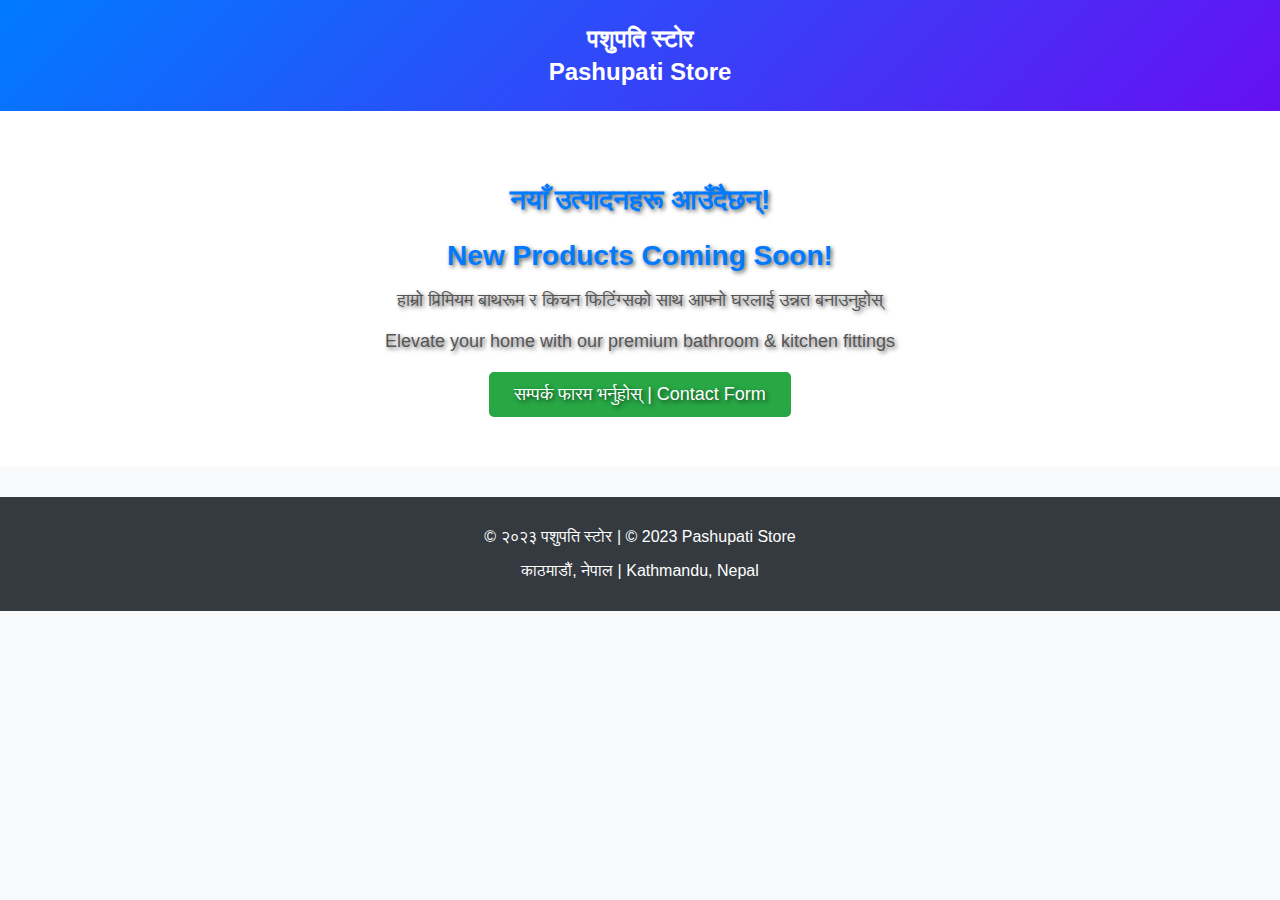
<file: index.html>
<!DOCTYPE html>
<html lang="ne">
<head>
    <meta charset="UTF-8">
    <meta name="viewport" content="width=device-width, initial-scale=1.0">
    <title>Pashupati Store - Premium Bath & Kitchen Solutions</title>
    <link rel="stylesheet" href="styles.css">
    <style>
        body {
            font-family: 'Arial', sans-serif;
            margin: 0;
            padding: 0;
            background-color: #f8f9fa;
            color: #333;
        }
        .header {
            background: linear-gradient(135deg, #007bff, #6610f2);
            color: white;
            padding: 20px 0;
            text-align: center;
        }
        .logo {
            margin: 5px 0;
            font-size: 24px;
        }
        .hero {
            text-align: center;
            padding: 50px 20px;
            background: white;
        }
        .message h2 {
            color: #007bff;
            font-size: 28px;
        }
        .subtext {
            font-size: 18px;
            color: #555;
            margin-bottom: 20px;
        }
        .cta-button {
            display: inline-block;
            padding: 12px 25px;
            background: #28a745;
            color: white;
            text-decoration: none;
            font-size: 18px;
            border-radius: 5px;
            transition: background 0.3s;
        }
        .cta-button:hover {
            background: #218838;
        }
        .footer {
            background: #343a40;
            color: white;
            text-align: center;
            padding: 15px 0;
            margin-top: 30px;
        }
        .container {
            max-width: 900px;
            margin: 0 auto;
            padding: 0 15px;
        }
    </style>
</head>
<body>
    <script src="script.js"></script>
    <header class="header">
        <div class="container">
            <a href="index.html" class="logo-link">
                <h1 class="logo">पशुपति स्टोर</h1>
                <h1 class="logo">Pashupati Store</h1>
            </a>
        </div>
    </header>

    <main class="hero">
        <div class="container">
            <div class="message">
                <h2>नयाँ उत्पादनहरू आउँदैछन्!</h2>
                <h2>New Products Coming Soon!</h2>
                <p class="subtext">हाम्रो प्रिमियम बाथरूम र किचन फिटिंग्सको साथ आफ्नो घरलाई उन्नत बनाउनुहोस्</p>
                <p class="subtext">Elevate your home with our premium bathroom & kitchen fittings</p>
                <a href="form.html" class="cta-button">सम्पर्क फारम भर्नुहोस् | Contact Form</a>
            </div>
        </div>
    </main>

    <footer class="footer">
        <div class="container">
            <p>© २०२३ पशुपति स्टोर | © 2023 Pashupati Store</p>
            <p>काठमाडौं, नेपाल | Kathmandu, Nepal</p>
        </div>
    </footer>
</body>
</html>
</file>
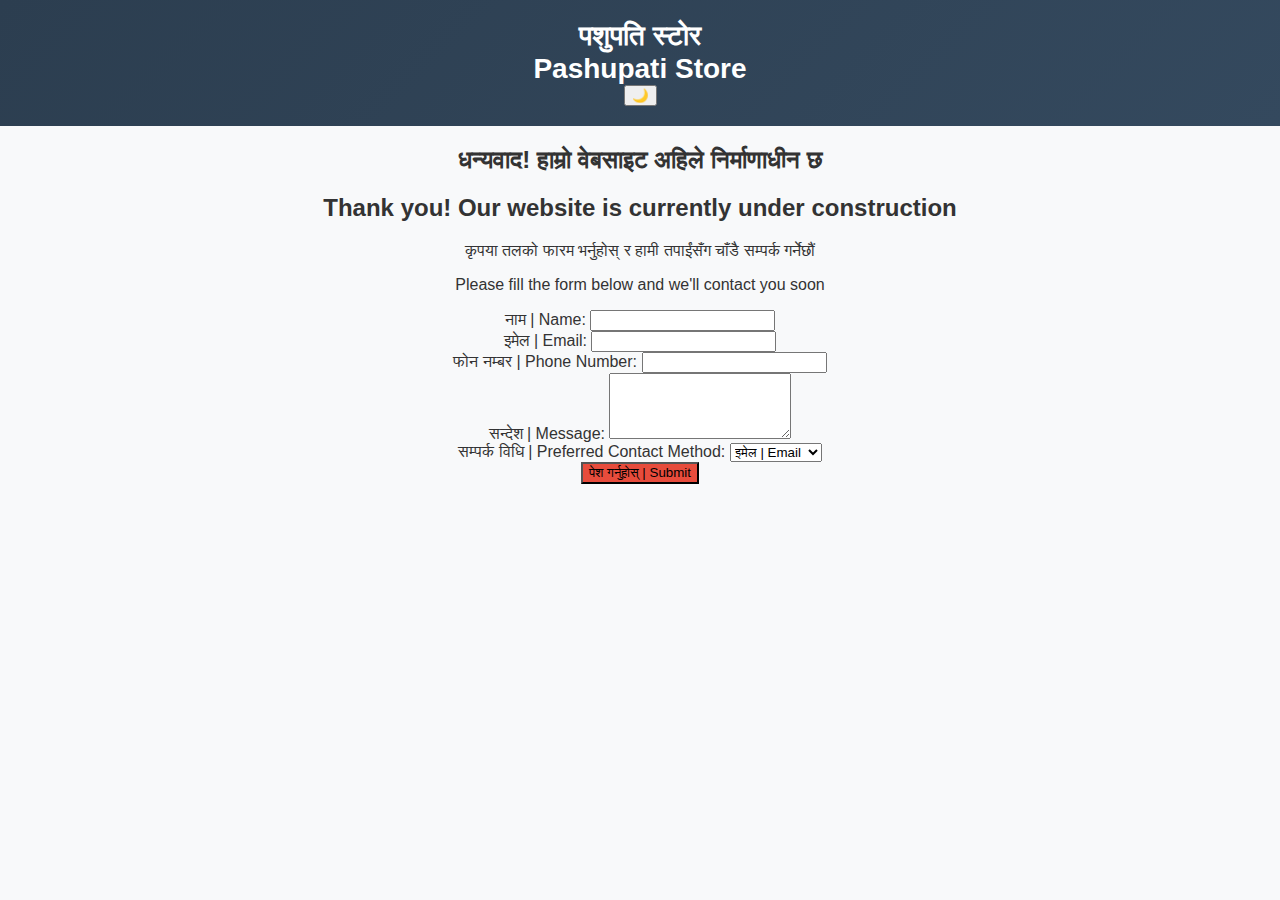
<file: form.html>
<!DOCTYPE html>
<html lang="ne">
<head>
    <meta charset="UTF-8">
    <meta name="viewport" content="width=device-width, initial-scale=1.0">
    <title>Contact Us - Pashupati Store</title>
    <link rel="stylesheet" href="styles.css">
</head>
<body>
    <header class="header">
        <div class="container">
            <a href="index.html" class="logo-link">
                <h1 class="logo">पशुपति स्टोर</h1>
                <h1 class="logo">Pashupati Store</h1>
            </a>
            <button id="dark-mode-toggle" aria-label="Toggle dark mode">🌙</button>
        </div>
    </header>

    <main class="form-section">
        <div class="container">
            <div class="form-message">
                <h2>धन्यवाद! हाम्रो वेबसाइट अहिले निर्माणाधीन छ</h2>
                <h2>Thank you! Our website is currently under construction</h2>
                <p>कृपया तलको फारम भर्नुहोस् र हामी तपाईंसँग चाँडै सम्पर्क गर्नेछौं</p>
                <p>Please fill the form below and we'll contact you soon</p>
            </div>

            <form class="contact-form" action="https://formspree.io/f/xdkekoep" method="POST">
                <div class="form-group">
                    <label for="name">नाम | Name:</label>
                    <input type="text" id="name" name="name" required>
                </div>

                <div class="form-group">
                    <label for="email">इमेल | Email:</label>
                    <input type="email" id="email" name="email" required>
                </div>

                <div class="form-group">
                    <label for="phone">फोन नम्बर | Phone Number:</label>
                    <input type="tel" id="phone" name="phone" pattern="[0-9]{10}">
                </div>

                <div class="form-group">
                    <label for="message">सन्देश | Message:</label>
                    <textarea id="message" name="message" rows="4"></textarea>
                </div>

                <div class="form-group">
                    <label for="preference">सम्पर्क विधि | Preferred Contact Method:</label>
                    <select id="preference" name="preference">
                        <option value="email">इमेल | Email</option>
                        <option value="phone">फोन | Phone</option>
                    </select>
                </div>

                <button type="submit" class="cta-button">पेश गर्नुहोस् | Submit</button>
            </form>
        </div>
    </main>
</body>
</html>
</file>
<file: styles.css>
/* General Styles */
body {
    font-family: Arial, sans-serif;
    background-color: #f8f9fa;
    color: #333;
    margin: 0;
    padding: 0;
}

/* Container */
.container {
    width: 90%;
    max-width: 1200px;
    margin: 0 auto;
    text-align: center;
}

/* Header */
.header {
    background: linear-gradient(135deg, #2c3e50, #34495e);
    color: #ffffff;
    padding: 20px 0;
}

.logo-link {
    text-decoration: none;
    color: white;
}

.logo {
    margin: 0;
    font-size: 28px;
    font-weight: bold;
}

/* Hero Section */
.hero {
    background: url('hero-bg.jpg') no-repeat center center/cover;
    padding: 60px 20px;
    color: white;
    text-shadow: 2px 2px 4px rgba(0, 0, 0, 0.6);
}

.message h2 {
    font-size: 32px;
    margin-bottom: 10px;
}

.subtext {
    font-size: 18px;
    margin-bottom: 20px;
}

/* Call-to-Action Button */
.cta-button {
    display: inline-block;
    background: #e74c3c;
</file>
